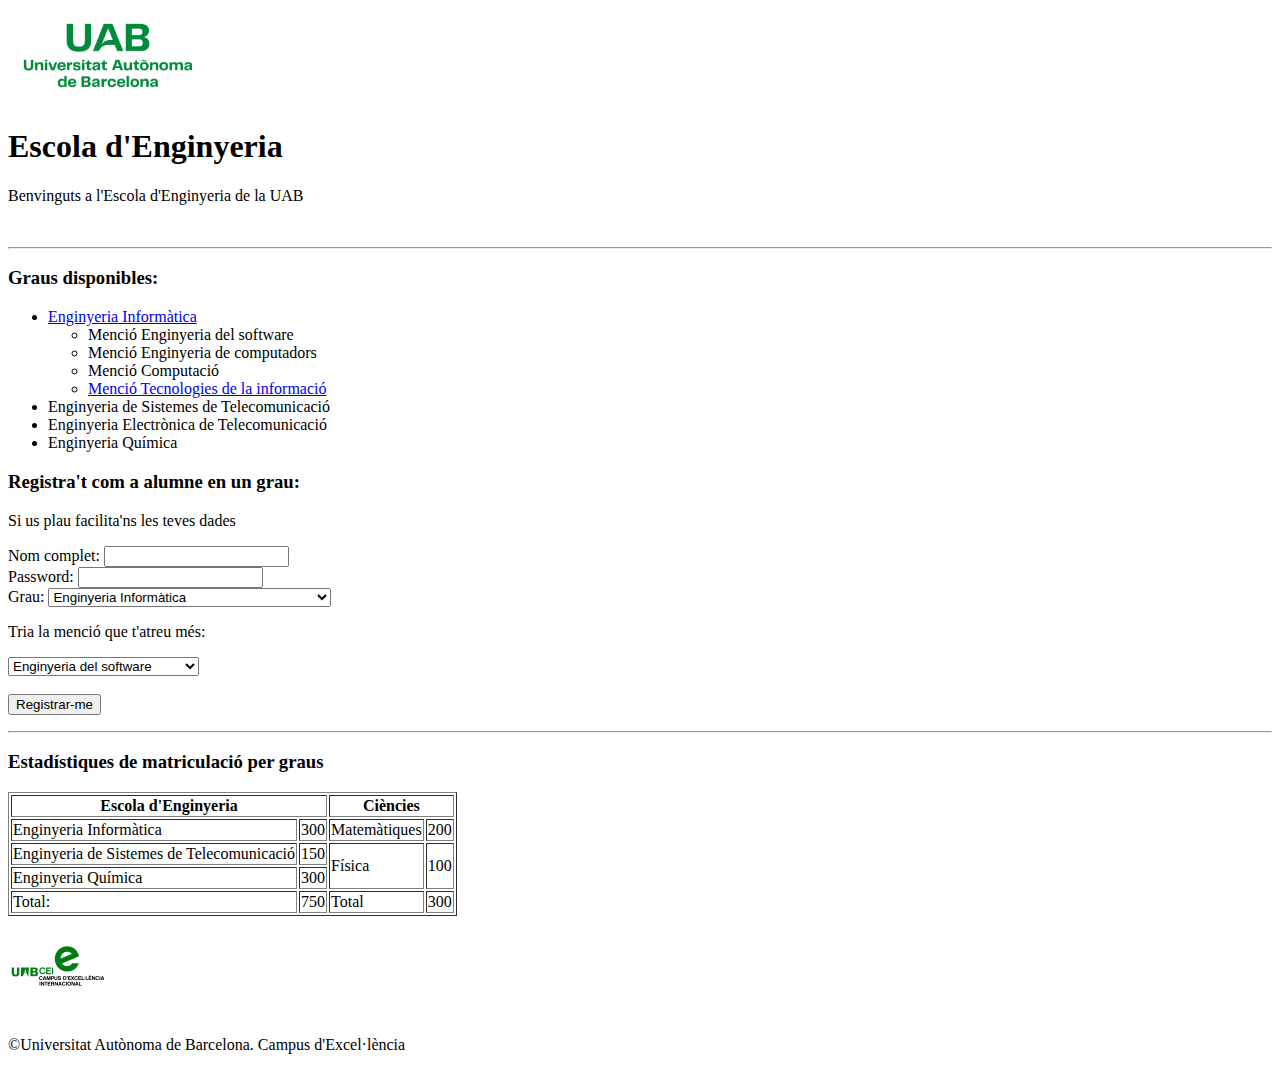
<file: index.html>
<!DOCTYPE html>
<html>

<head>
    <meta charset="utf-8" />
    <title> UAB/Enginyeria </title>
    <meta name="viewport" content="width=device-width, initial-scale=1.0" />

</head>

<body>
    <!-- SECCIÓ 1 - Capçalera -->
    <header>
        <a href="http://www.uab.cat" target="_blank"><img src="img/uab.png" width="200px"></img></a>
        <h1>Escola d'Enginyeria</h1>
        <p>Benvinguts a l'Escola d'Enginyeria de la UAB</p><br>
        <hr />
    </header>
    <!-- SECCIÓ 2 - Llistat dels diferents graus que ofereix l’escola d’enginyeria -->
    <section>
        <header>
            <h3>Graus disponibles: </h3>
        </header>
        <ul>
            <li><a href="https://www.uab.cat/enginyeria">Enginyeria Informàtica</a>
                <ul>
                    <li>Menció Enginyeria del software</li>
                    <li>Menció Enginyeria de computadors</li>
                    <li>Menció Computació</li>
                    <li><a href="mencions/TI/index.html">Menció Tecnologies de la informació</a></li>
                </ul>
            </li>
            <li>Enginyeria de Sistemes de Telecomunicació</li>
            <li>Enginyeria Electrònica de Telecomunicació</li>
            <li>Enginyeria Química</li>
        </ul>
    </section>
    <!-- SECCIÓ 3 - Formulari de registre -->
    <section>
        <header class="fancy"> <!-- completa -->
            <h3>Registra't com a alumne en un grau: </h3>
        </header>
        <p> Si us plau facilita'ns les teves dades </p>
        <form method="post" action="" onsubmit="return confirmaRegistre();"><!-- completa -->
            <label for="nom">Nom complet:</label> <input type="text" name="nom" id="nom" /><br />
            <label for="clau">Password:</label> <input type="password" name="clau" id="clau" /><br />
            <label for="grau">Grau:</label>
            <select name="grau" id="graus">
                <option value="1">Enginyeria Informàtica</option>
                <option value="2">Enginyeria de Sistemes de Telecomunicació</option>
                <option value="3">Enginyeria Electrònica de Telecomunicació</option>
                <option value="4">Enginyeria Química</option>
            </select>
            <p>Tria la menció que t'atreu més:
            <p>
                <select name="mencio">
                    <option value="1">Enginyeria del software</option>
                    <option value="2">Enginyeria de computadors</option>
                    <option value="3">Computació</option>
                    <option value="4">Tecnologies de la informació</option>
                </select>
                <br /><br />
                <input type="submit" value="Registrar-me" />
        </form>
        <hr />
    </section>

    <!-- SECCIÓ 4 -  Estadístiques de matriculació per grau -->
    <section class="statistics"> <!-- completa -->
        <header>
            <h3>Estadístiques de matriculació per graus</h3>
        </header>
        <table border="1">
            <tr>
                <th colspan="2">Escola d'Enginyeria</th>
                <th colspan="2">Ciències</th>
            </tr>
            <tr>
                <td>Enginyeria Informàtica</td>
                <td>300</td>
                <td>Matemàtiques</td>
                <td>200</td>
            </tr>
            <tr>
                <td>Enginyeria de Sistemes de Telecomunicació</td>
                <td>150</td>
                <td rowspan="2">Física</td>
                <td rowspan="2">100</td>
            </tr>
            <tr>
                <td>Enginyeria Química</td>
                <td>300</td>
            </tr>
            <tr>
                <td>Total:</td>
                <td>750</td>
                <td>Total</td>
                <td>300</td>
            </tr>
        </table>
    </section>
    <!-- SECCIÓ 5 - Peu de pàgina -->
    <footer>
        <img src="img/campus-e.png" width="100px" />
        <p>&copy;Universitat Autònoma de Barcelona. Campus d'Excel·lència</p>
    </footer>
</body>

</html>
</file>
